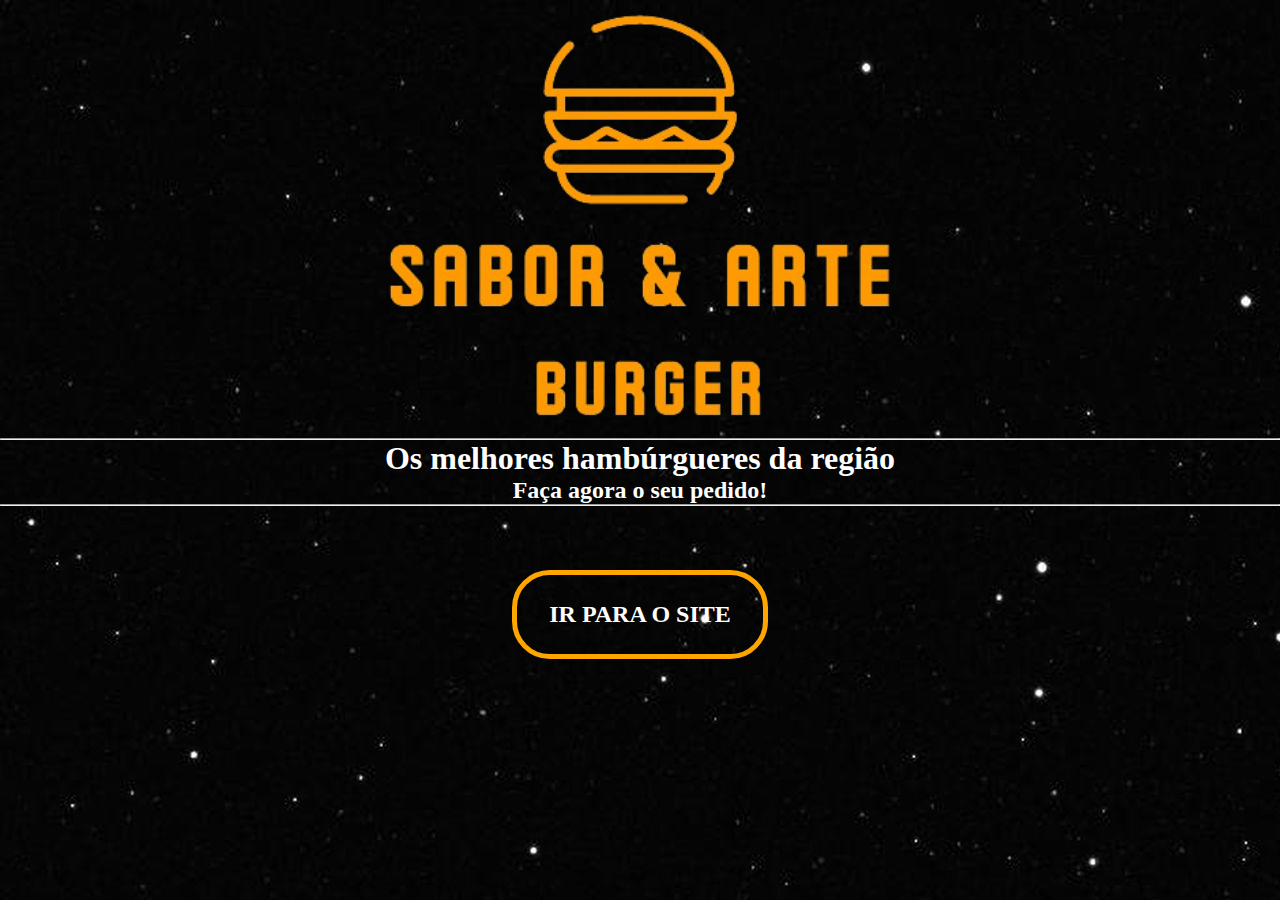
<file: index.html>
<!DOCTYPE html>
<html lang="pt-br">
<head>
    <meta charset="UTF-8">
    <meta name="viewport" content="width=device-width, initial-scale=1.0">
    <title>SA BURGUER</title>
    <link rel="stylesheet" href="style.css">
    <link rel="stylesheet" href="https://cdn.jsdelivr.net/npm/bootstrap-icons@1.11.3/font/bootstrap-icons.min.css">
</head>
<body>
    
    <header>

        <img src="imagens/SABOR___aRTE-png.png" alt="">
        <hr>
        <h1>Os melhores hambúrgueres da região</h1>
        <h2>Faça agora o seu pedido!</h2>
        <hr>
        <a href="site.html"><h3>IR PARA O SITE</h3></a>
    </header>


</body>
</html>
</file>
<file: style.css>
*{
    margin: 0;
    padding: 0;
    box-sizing: border-box;
    a{text-decoration: none;}
    li{list-style: none;}
}

body{
    background-image: url(imagens/design.jpg);
    margin: 0 auto;
    color: white;
}

header{
    color: white;
    text-align: center;
    a{text-decoration: none;}
    li{list-style-type: none};
}

header img{
    margin: auto;
    border-bottom: 20px;
    width: 40%;
}

header h3{
    width: 20%;
    border: 5px solid orange;
    margin: auto;
    margin-top: 5%;
    margin-bottom: 100px;
    padding:2% 2%;
    border-radius: 1cm;
    font-size: x-large;
    color: white;
}

header h3:hover{
    background-color: orange;
    color: black;
    transition-duration: 0.5s;
}

@media(max-width: 700px){
    header img{
        width: 75%;
    }

    header h3{
        width: 50%;
        padding: 4% 2%;
        margin-top: 10%;
    }
}
</file>
